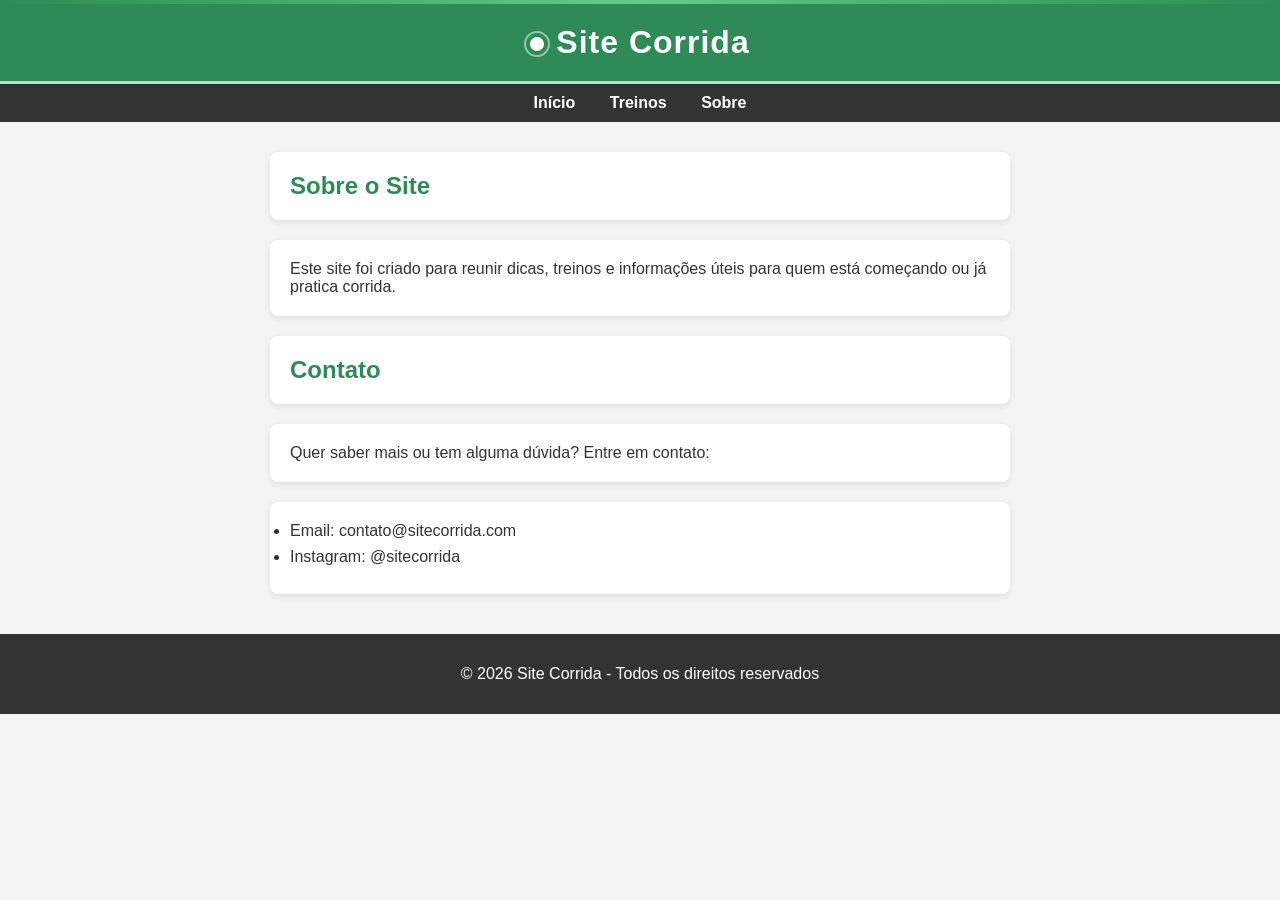
<file: sobre.html>
<!DOCTYPE html>
<html lang="pt-BR">
<head>
    <meta charset="UTF-8">
    <title>Sobre - Site Corrida</title>
    <link rel="stylesheet" href="css/style.css">
    <link rel="icon" href="data:image/svg+xml,<svg xmlns=%22http://www.w3.org/2000/svg%22 viewBox=%220 0 100 100%22><text y=%22.9em%22 font-size=%2290%22>👟</text></svg>">
</head>
<body>

    <header>
        <h1><span class="icone"></span>Site Corrida</h1>
        <nav>
            <a href="index.html">Início</a>
            <a href="treinos.html">Treinos</a>
            <a href="sobre.html">Sobre</a>
        </nav>
    </header>

    <main id="conteudo-principal">

        <h2>Sobre o Site</h2>

        <p>Este site foi criado para reunir dicas, treinos e informações úteis para quem está começando ou já pratica corrida.</p>

        <h2>Contato</h2>

        <p>Quer saber mais ou tem alguma dúvida? Entre em contato:</p>

        <ul>
            <li>Email: contato@sitecorrida.com</li>
            <li>Instagram: @sitecorrida</li>
        </ul>

    </main>

    <footer>
        <p>&copy; 2026 Site Corrida - Todos os direitos reservados</p>
    </footer>

</body>
</html>
</file>
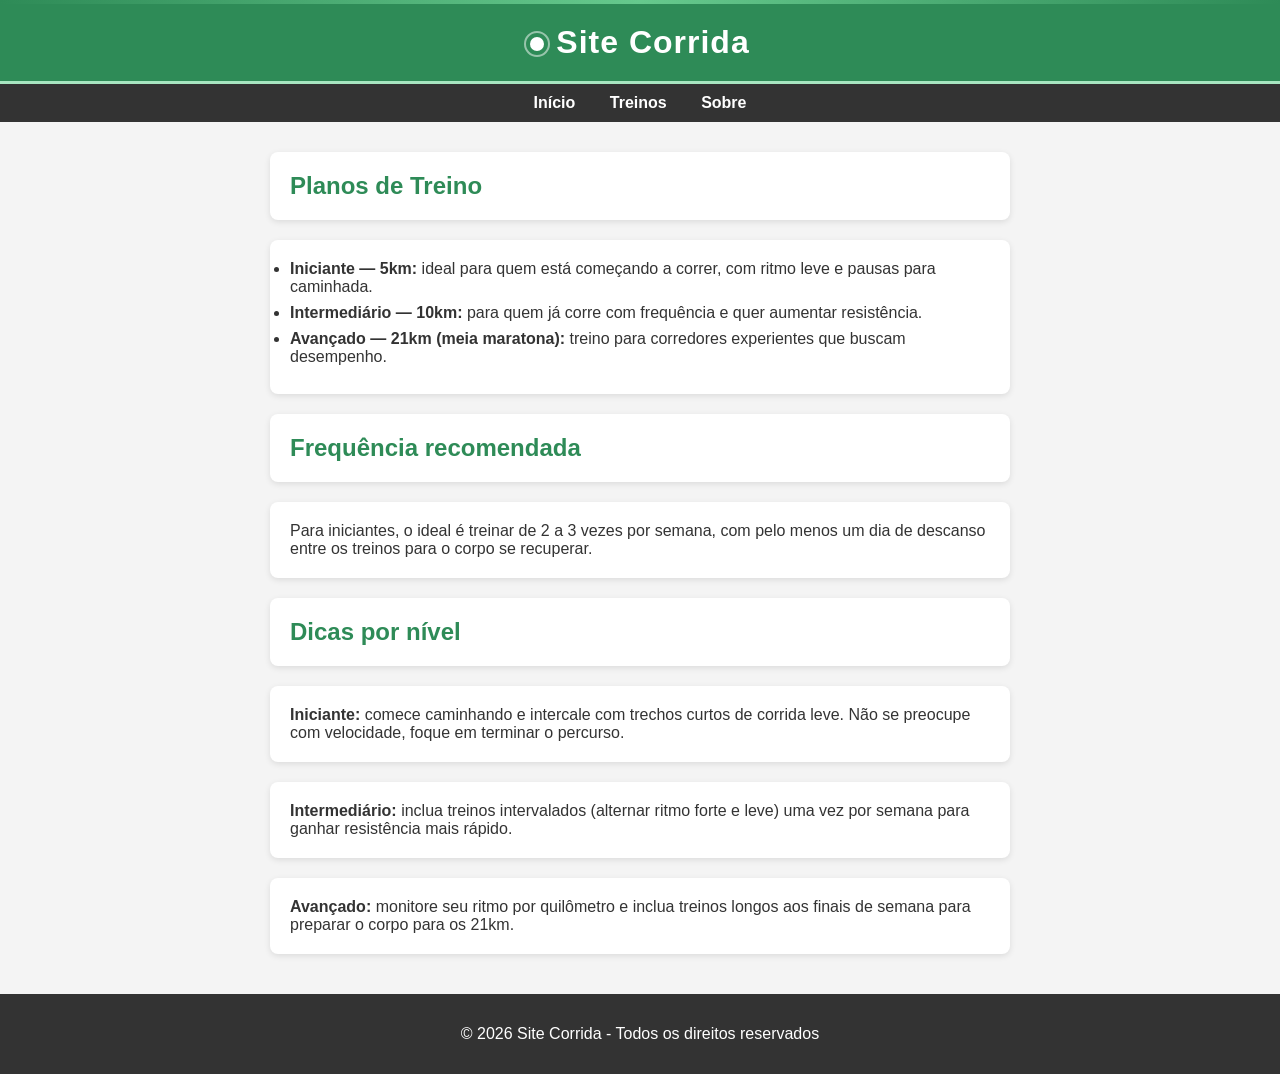
<file: treinos.html>
<!DOCTYPE html>
<html lang="pt-BR">
<head>
    <meta charset="UTF-8">
    <title>Treinos - Site Corrida</title>
    <link rel="stylesheet" href="css/style.css">
    <link rel="icon" href="data:image/svg+xml,<svg xmlns=%22http://www.w3.org/2000/svg%22 viewBox=%220 0 100 100%22><text y=%22.9em%22 font-size=%2290%22>👟</text></svg>">
</head>
<body>

    <header>
        <h1><span class="icone"></span>Site Corrida</h1>
        <nav>
            <a href="index.html">Início</a>
            <a href="treinos.html">Treinos</a>
            <a href="sobre.html">Sobre</a>
        </nav>
    </header>

    <main id="conteudo-principal">

        <h2>Planos de Treino</h2>

        <ul>
            <li>
                <strong>Iniciante — 5km:</strong> ideal para quem está começando a correr, com ritmo leve e pausas para caminhada.
            </li>
            <li>
                <strong>Intermediário — 10km:</strong> para quem já corre com frequência e quer aumentar resistência.
            </li>
            <li>
                <strong>Avançado — 21km (meia maratona):</strong> treino para corredores experientes que buscam desempenho.
            </li>
        </ul>

        <h2>Frequência recomendada</h2>

        <p>Para iniciantes, o ideal é treinar de 2 a 3 vezes por semana, com pelo menos um dia de descanso entre os treinos para o corpo se recuperar.</p>

        <h2>Dicas por nível</h2>

        <p><strong>Iniciante:</strong> comece caminhando e intercale com trechos curtos de corrida leve. Não se preocupe com velocidade, foque em terminar o percurso.</p>

        <p><strong>Intermediário:</strong> inclua treinos intervalados (alternar ritmo forte e leve) uma vez por semana para ganhar resistência mais rápido.</p>

        <p><strong>Avançado:</strong> monitore seu ritmo por quilômetro e inclua treinos longos aos finais de semana para preparar o corpo para os 21km.</p>

    </main>

    <footer>
        <p>&copy; 2026 Site Corrida - Todos os direitos reservados</p>
    </footer>

</body>
</html>
</file>
<file: css/style.css>
body {
    font-family: Arial, sans-serif;
    margin: 0;
    padding: 0;
    background-color: #f4f4f4;
    color: #333;
    animation: fadeIn 0.6s ease-in;
}

@keyframes fadeIn {
    from {
        opacity: 0;
    }
    to {
        opacity: 1;
    }
}

body::before {
    content: "";
    display: block;
    height: 4px;
    background: linear-gradient(to right, #2e8b57, #66c98d, #2e8b57);
}

h1 {
    background-color: #2e8b57;
    color: white;
    text-align: center;
    padding: 20px;
    margin: 0;
    letter-spacing: 1px;
    border-bottom: 3px solid #a8e6c1;
}

.icone {
    display: inline-block;
    width: 14px;
    height: 14px;
    background-color: white;
    border-radius: 50%;
    margin-right: 12px;
    position: relative;
    top: -2px;
}

.icone::after {
    content: "";
    position: absolute;
    top: 50%;
    left: 50%;
    width: 22px;
    height: 22px;
    border: 2px solid white;
    border-radius: 50%;
    transform: translate(-50%, -50%);
    opacity: 0.5;
}

nav {
    background-color: #333;
    text-align: center;
    padding: 10px;
}

nav a {
    color: white;
    text-decoration: none;
    margin: 0 15px;
    font-weight: bold;
    transition: color 0.3s;
}

nav a:hover {
    color: #2e8b57;
}

h2 {
    color: #2e8b57;
}

#conteudo-principal {
    padding-top: 10px;
}

main img {
    display: block;
    max-width: 700px;
    width: 100%;
    height: auto;
    margin: 20px auto;
    border-radius: 8px;
    box-shadow: 0 2px 6px rgba(0, 0, 0, 0.1);
}

main > p, main > ul, main > section, main > h2 {
    max-width: 700px;
    margin: 20px auto;
    padding: 20px;
    background-color: white;
    border-radius: 8px;
    box-shadow: 0 2px 6px rgba(0, 0, 0, 0.1);
    transition: transform 0.2s, box-shadow 0.2s;
}

main > p:hover, main > ul:hover, main > section:hover, main > h2:hover {
    transform: translateY(-3px);
    box-shadow: 0 4px 12px rgba(0, 0, 0, 0.15);
}

li {
    margin-bottom: 8px;
}

footer {
    background-color: #333;
    color: white;
    text-align: center;
    padding: 15px;
    margin-top: 40px;
}
</file>
